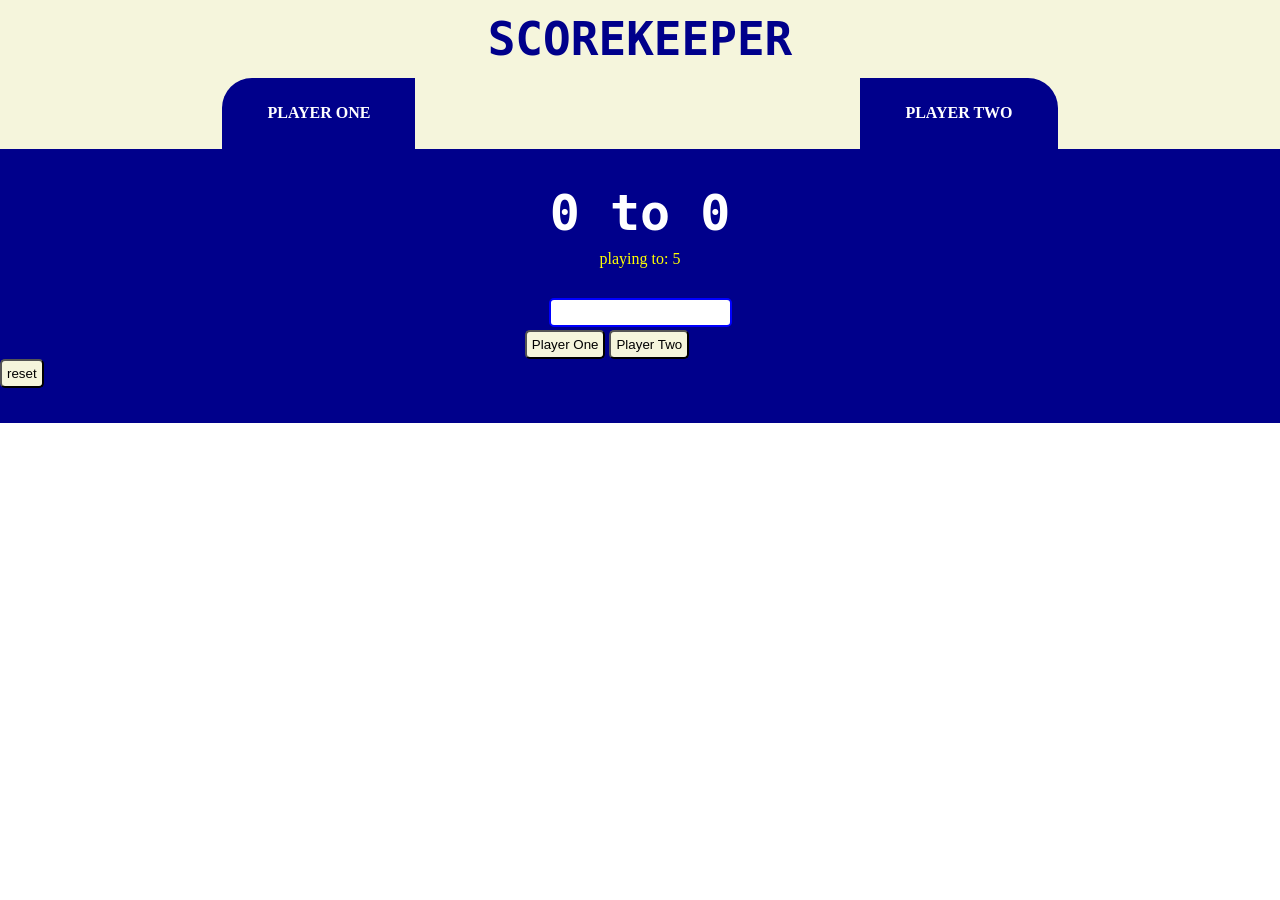
<file: index.html>
<html lang="en">

<head>
    <meta charset="UTF-8">
    <meta name="viewport" content="width=device-width, initial-scale=1.0">
    <meta http-equiv="X-UA-Compatible" content="ie=edge">
    <title>Document</title>
</head>
<link rel="stylesheet" href="scorekeeper.css">

<body>
   <div class="special">
        <h1>SCOREKEEPER </h1>

   </div>
    <div class="general">
        <div class="playerone">
            <h4>
                PLAYER ONE
                <h1 id="specialname"></h1>
            </h4>
           
        </div>
        <div class="playertwo">
            <h4>
                PLAYER TWO
            </h4>
            <h1 id="specialnametwo"></h1>
        </div>
    </div>

    <div class="general2">
        <h1><span id="p1zero">0</span> to <span id="p2zero"> 0</span></h1>
        <p>playing to: <span id="pvalue">5</span></p>
       <div class="input">
        <input type="number">
       </div>
       <div class="button">
            <button id="playeronebutton">Player One</button>
            <button id="playertwobutton">Player Two</button>
       </div>
       <div class="reset">
            <button id="reset">
                reset
            </button>
        </div>
    </div>
    
</body>
<script src="scorekeeper.js" type="text/javascript"></script>

</html>
</file>
<file: scorekeeper.css>
body{
    margin: 0;
    padding: 0;
}
.general {
    display: flex;
    justify-content: space-around;
    background-color: beige;
}
.playerone {
    background: darkblue;
    padding: 5px 45px;
    border-top-left-radius: 30px;
}
.playertwo {
    background: darkblue;
    padding: 5px 45px;
    border-top-right-radius: 30px;
}
.playerone h4 , .playertwo h4{
    color: white;
}
.playerone h1 , .playertwo h1{
    color: yellow;
    font-family: cursive;
}
input[type="number"] {
    margin: 30px 15% 0 15%;
    padding: 5px;
    outline-color: yellow;
    border-radius: 5px;
    border: 2px solid blue;
}
button#playeronebutton {
    margin: 3px 0 0 0;
    padding: 5px;
    border-radius: 5px;
    background-color: beige;
    outline: none;
}
button#playertwobutton {
    margin: 3px 0 0 0 ;
    padding: 5px;
    border-radius: 5px;
    background-color: beige;
    outline: none;
}
button#reset{
   text-align: center;
    padding: 5px;
    border-radius: 5px;
    background-color: beige;
    outline: none;
}
.general2 h1{
    text-align: center;
    margin: 0;
    font-size: 55px
}
.general2 h1 {
    text-align: center;
    margin: 0;
    font-size: 50px;
    margin-bottom: 8px;
    color: white;
}
.general2 p {
    text-align: center;
    margin: 0;
    color: yellow;
}
.winner{
    color: red;
}
.input {
    text-align: center;
}
.button {
    margin-left: 41%;
}
.general2{
background-color: darkblue;
    padding: 35px 0;
}
h1 {
    color: darkblue;
    font-family: monospace;
}
.special h1 {
    font-size: 46px;
    background-color: beige;
    padding: 12px;
    margin: 0;
    text-align: center;
}
</file>
